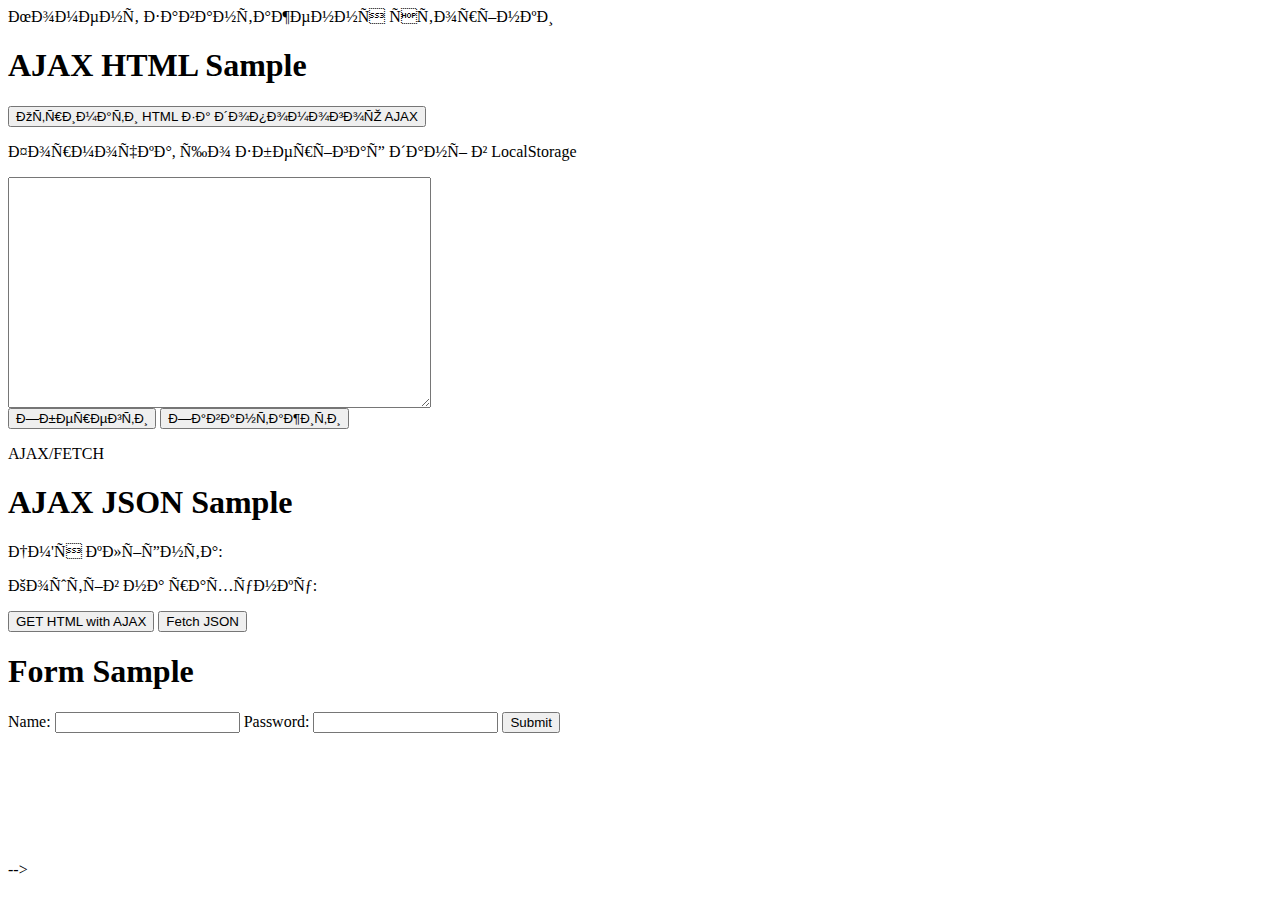
<file: copy.html>
<!--<!DOCTYPE html>
<html lang="uk">
<head>
    <meta charset="UTF-8">
    <meta name="viewport" content="width=device-width, initial-scale=1.0">
    <meta http-equiv="X-UA-Compatible" content="ie=edge">
    <title>Де Люкс</title>
    <link rel="stylesheet" href="css/index.css">
</head>

<body>
    <header>
        <nav>
            <p class="logo">De Luxe</p>
            <ul class="menu">
                <li><a href="#головна">Головна</a></li>
                <li><a href="#цукрові-пасти">Цукрові пасти</a></li>
                <li><a href="#догляд-за-тілом">Догляд за тілом</li>
                <li><a href="#розхідні-матеріали">Розхідні матеріали</a></li>
                <li><a href="delivery.html">Оплата і доставка</a></li>
                <li><a href="contact.html">Контакти</a></li>
            </ul>
        </nav>
        <div class="banner">
            <h1>Все для шугарінгу</h1>
            <div class="button-container">
              <button class="button">За покупками!</button>
            </div>
        </div>
    </header>
    
  <!-- 
    <header>
        <div id="logo">
            <span>
                <a href="index.html">De Luxe</a>
            </span>
        </div>
        <h1>Все для шугарінгу</h1>
        <nav>
            <a href="#головна">Головна</a>
            <a href="#цукрові-пасти">Цукрові пасти</a>
            <a href="#догляд-за-тілом">Догляд за тілом</a>
            <a href="#розхідні-матеріали">Розхідні матеріали</a>
            <a href="delivery.html">Доставка і оплата</a>
            <a href="contact.html">Контакти</a>
            <img src="img/main.jpg" alt="цукрова паста">
        </nav>
    </header>
    
    <main>
        <section id="цукрові-пасти">
            <h2>Цукрові пасти</h2>
            <img src="img/s-pasta.jpg" alt="паста">
            <p>Ultra soft 500 г    1500 грн</p>
        </section>
         
        <section id="догляд-за-тілом">
            <h2>Догляд за тілом</h2>
            <img src="img/s-pasta.jpg" alt="паста">
            <p>Крем для тіла   500 грн</p>
        </section> 
        
        <section id="розхідні-матеріали">
            <h2>Розхідні матеріали</h2>
            <img src="img/s-pasta.jpg" alt="паста">
            <p>Шпателі 100 шт   200 грн</p>
        </section>
        
        <section>
            <h2>Ми в соцмережах</h2>
            <img src="img/insta.png" alt="інстаграм">
            <img src="img/facebook.png" alt="фейсбук">
        </section>
        
        <section>
            <h2>Дзвоніть</h2>
            <p>096-733-20-65</p>
            <p>093-219-51-18</p>
        </section>
        
        
        <section>
            <h2>Пишіть</h2>
            <p>estetkrasa@gmail.com</p>
        </section>
    </main>
    
    <footer>
        <p>Авторське право</p>
    </footer>
-->
    
    <p>Момент завантаження сторінки <span class="page-loaded"</span></p>
    
    <section>
        <h1>AJAX HTML Sample</h1>
        <div class="html-placeholder"></div>
        <button class="get-html-ajax">Отримати HTML за допомогою AJAX</button>
    </section>
    
    <p>Формочка, що зберігає дані в LocalStorage</p>
    <form>
        <textarea rows="15" cols="50"></textarea>
        <br>
        <input type="submit" value="Зберегти">
        <input class="load" type="button" value="Завантажити">
    </form>
    
    <p>AJAX/FETCH</p>
    <section>
        <h1>AJAX JSON Sample</h1>
        <div>
            <p>Ім'я клієнта: <span class="client-name"></span></p>
            <p>Коштів на рахунку: <span class="account-balance"></span></p>
        </div>
        <button class="get-json-ajax">GET HTML with AJAX</button> 
        <button class="fetch-json">Fetch JSON</button>
    </section>
    
    <section>
        <h1>Form Sample</h1>
        <form class="login-form">
            <label>Name: <input type="text" name="name"></label>
            <label>Password: <input type="password" name="password"></label>
            <input type="submit">
        </form>
        <div class="server-response"></div>
    </section>
    
    <!-- Minfin.com.ua calc informer 200x112 yellow-->
    <div id="minfin-informer-m1Fn-calc">Завантажуємо <a href="https://minfin.com.ua/ua/currency/"
        target="_blank">курси валют</a> від minfin.com.ua</a>
    </div>
    <script>
       var iframe = '<ifra'+'me width="200" height="112" fram'+'eborder="0" src="https://informer.minfin.com.ua/ua/gen/calc/nbu/?color=yellow" vspace="0" scrolling="no" hspace="0" allowtransparency="true"style="width:200px;height:112px;ove'+'rflow:hidden;"></iframe>';var cl = 'minfin-informer-m1Fn-calc';document.getElementById(cl).innerHTML = iframe;
    </script>
    <noscript>
       <img src="https://informer.minfin.com.ua/gen/img.png" width="1" height="1" alt="minfin.com.ua: курси валют" title="Курс валют" border="0" />
    </noscript>
<!-- Minfin.com.ua calc informer 200x112 yellow-->


    
    <script src="js/index.js"></script>
</body>
</html>-->
</file>
<file: css/index.css>
/*body{*/
/*  width: 1100px;*/
/*  margin: auto;*/
/*}*/
#carouselOffers {
    height: auto;
}

#carouselOffers img {
    max-height:600px;
}

.intro {
    max-width: 400px;
    margin-top: 150px;
    text-align: center;
}
.card {
    height: 100%;
}

.alert {
    position: fixed;
    top: 50px; 
    width: 50%;
    left: 25%;
    z-index: 1051;
}

.btn {
    padding: 0.75rem 0.7rem;
}

body{
  max-width: 1100;
}
.contact-container {
  margin: auto;
  text-align: center;
}

.left {
  float: left;
  margin: 1em 1em 1em 1em;
}
.form-img{
  padding: 20px;
  padding-left: 15px;
  padding-right:15px;
  background-size: cover; 
}
.form-contact{
  margin: auto;
  color: white;
  padding: 20px;
  max-width: 600px;
}
.form-contact p{
  margin-top:10px;
}
.form-group textarea{
  margin-top: 10px;
}
.contact-control{
  background-color: grey;
  border: none;
  color: white;
  border-radius: 0;
 
}
.contact-control::placeholder{
  color: black;
}
.contact-control:focus{
  background-color:  grey;
}
.btn-send{
  width: 200px;
  margin: auto;
  background-color:  grey;
  border-color: purple;
}
</file>
